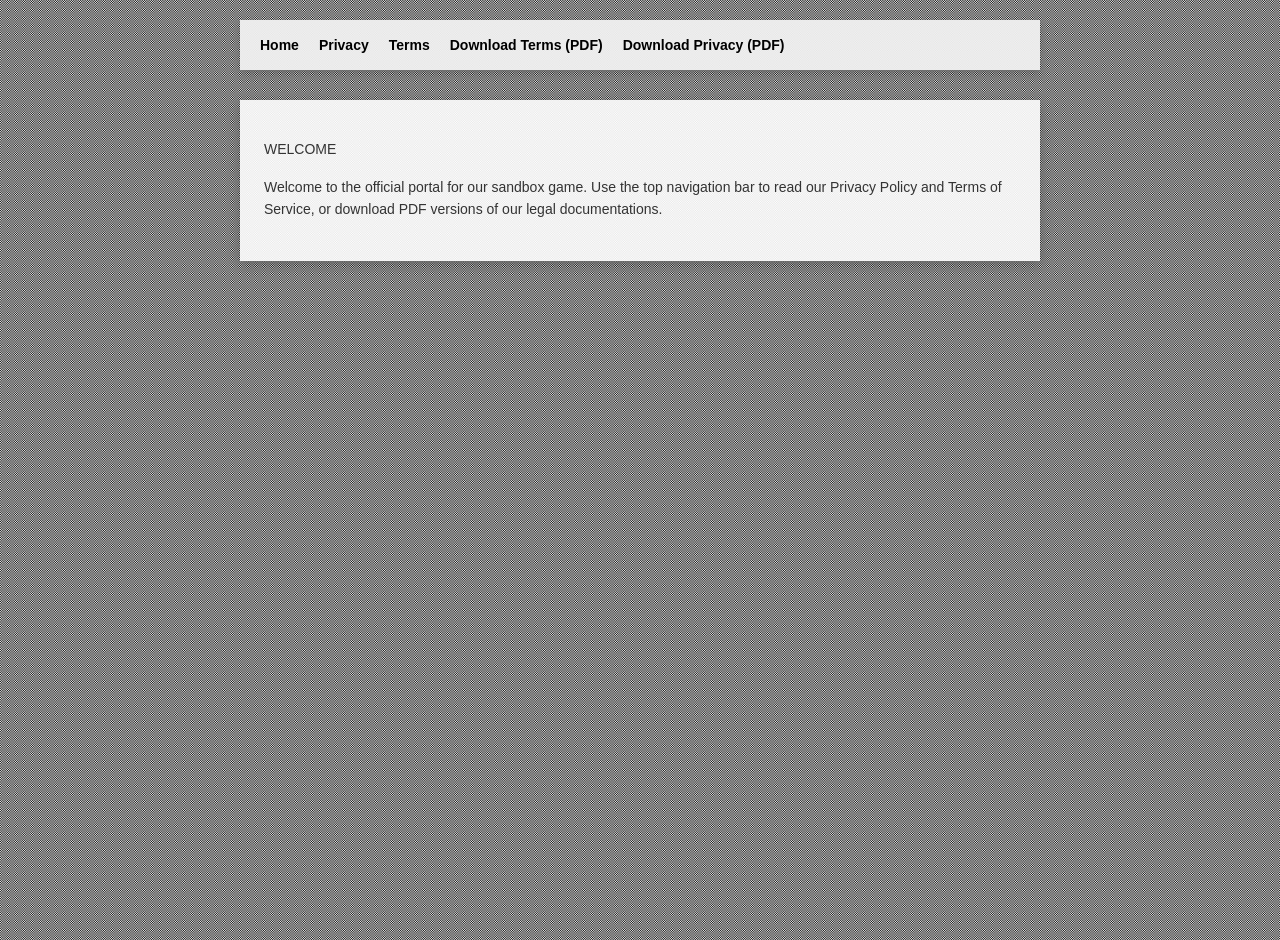
<file: index.html>
<!DOCTYPE html>
<html lang="en">
<head>
  <meta charset="UTF-8">
  <meta name="viewport" content="width=device-width, initial-scale=1.0">
  <title>Home</title>
  <style>
    body {
      font-family: Arial, sans-serif;
      line-height: 1.6;
      color: #333333;
      max-width: 800px;
      margin: 0 auto;
      padding: 20px;
      background-image: url('asset.png');
      background-size: cover;
      background-position: center;
      background-repeat: no-repeat;
      background-attachment: fixed;
      min-height: 100vh;
    }

    header {
      margin-bottom: 30px;
    }

    nav {
      background-color: rgba(242, 242, 242, 0.95);
      padding: 12px 20px;
      border-radius: 0;
      box-shadow: 0 4px 8px rgba(0, 0, 0, 0.15);
    }

    nav ul {
      list-style-type: none;
      margin: 0;
      padding: 0;
      display: flex;
      gap: 20px;
      flex-wrap: wrap;
    }

    nav a {
      color: #000000;
      text-decoration: none;
      font-size: 14px;
      font-weight: bold;
    }

    nav a:hover {
      text-decoration: underline;
    }

    main {
      background-color: rgba(255, 255, 255, 0.9);
      padding: 24px;
      border-radius: 0;
      box-shadow: 0 4px 12px rgba(0, 0, 0, 0.2);
    }

    p {
      margin-bottom: 16px;
      font-size: 14px;
    }
  </style>
</head>
<body>

  <header>
    <nav>
      <ul>
        <li><a href="index.html">Home</a></li>
        <li><a href="privacy.html">Privacy</a></li>
        <li><a href="terms.html">Terms</a></li>
        <li><a href="terms.pdf" download>Download Terms (PDF)</a></li>
        <li><a href="privacy.pdf" download>Download Privacy (PDF)</a></li>
      </ul>
    </nav>
  </header>

  <main>
    <p>WELCOME</p>
    <p>Welcome to the official portal for our sandbox game. Use the top navigation bar to read our Privacy Policy and Terms of Service, or download PDF versions of our legal documentations.</p>
  </main>

</body>
</html>
</file>
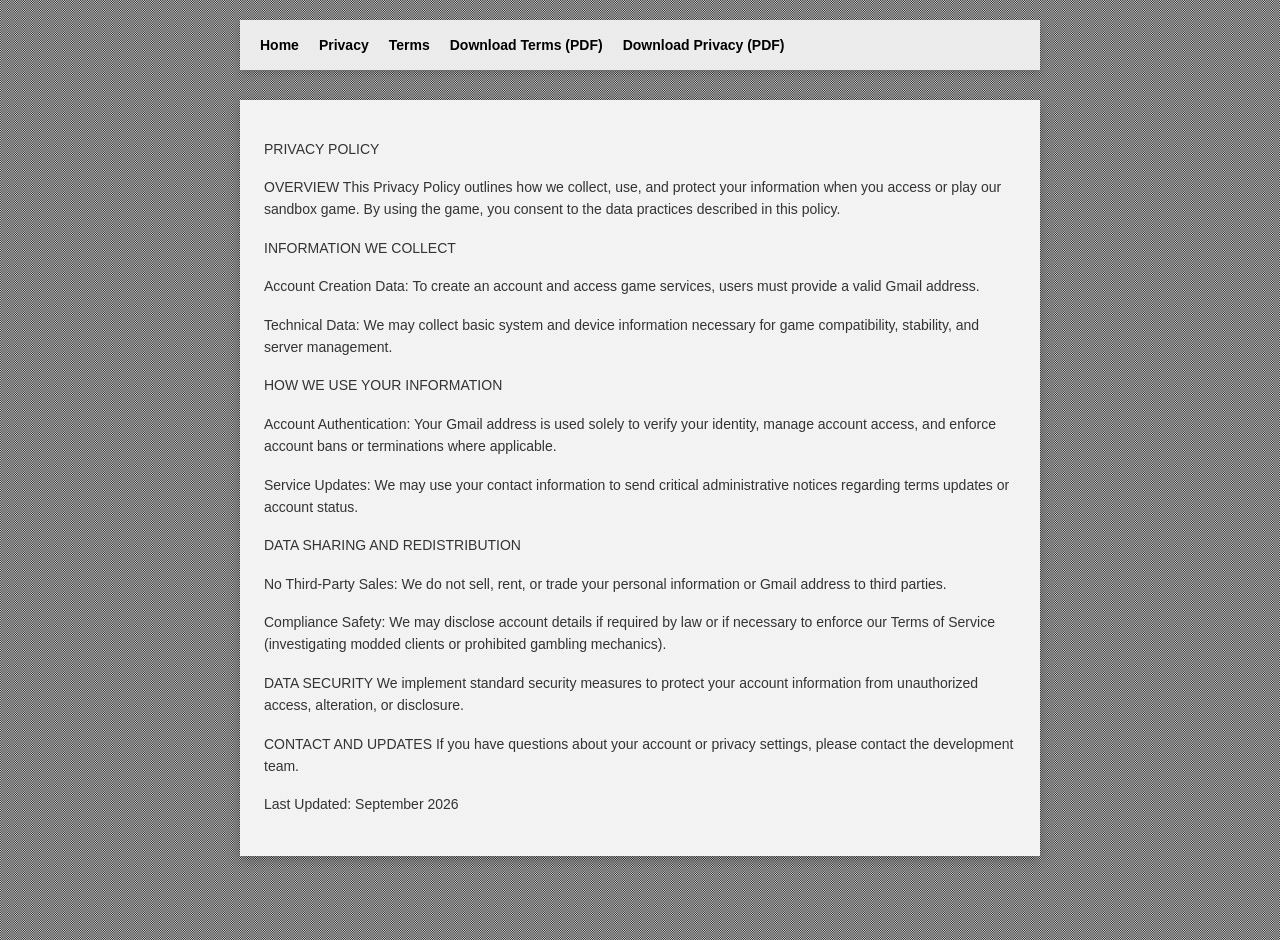
<file: privacy.html>
<!DOCTYPE html>
<html lang="en">
<head>
  <meta charset="UTF-8">
  <meta name="viewport" content="width=device-width, initial-scale=1.0">
  <title>Privacy Policy</title>
  <style>
    body {
      font-family: Arial, sans-serif;
      line-height: 1.6;
      color: #333333;
      max-width: 800px;
      margin: 0 auto;
      padding: 20px;
      background-image: url('asset.png');
      background-size: cover;
      background-position: center;
      background-repeat: no-repeat;
      background-attachment: fixed;
      min-height: 100vh;
    }

    header {
      margin-bottom: 30px;
    }

    nav {
      background-color: rgba(242, 242, 242, 0.95);
      padding: 12px 20px;
      border-radius: 0;
      box-shadow: 0 4px 8px rgba(0, 0, 0, 0.15);
    }

    nav ul {
      list-style-type: none;
      margin: 0;
      padding: 0;
      display: flex;
      gap: 20px;
      flex-wrap: wrap;
    }

    nav a {
      color: #000000;
      text-decoration: none;
      font-size: 14px;
      font-weight: bold;
    }

    nav a:hover {
      text-decoration: underline;
    }

    main {
      background-color: rgba(255, 255, 255, 0.9);
      padding: 24px;
      border-radius: 0;
      box-shadow: 0 4px 12px rgba(0, 0, 0, 0.2);
    }

    p {
      margin-bottom: 16px;
      font-size: 14px;
    }
  </style>
</head>
<body>

  <header>
    <nav>
      <ul>
        <li><a href="index.html">Home</a></li>
        <li><a href="privacy.html">Privacy</a></li>
        <li><a href="terms.html">Terms</a></li>
        <li><a href="terms.pdf" download>Download Terms (PDF)</a></li>
        <li><a href="privacy.pdf" download>Download Privacy (PDF)</a></li>
      </ul>
    </nav>
  </header>

  <main>
    <p>PRIVACY POLICY</p>
    <p>OVERVIEW This Privacy Policy outlines how we collect, use, and protect your information when you access or play our sandbox game. By using the game, you consent to the data practices described in this policy.</p>
    <p>INFORMATION WE COLLECT</p>
    <p>Account Creation Data: To create an account and access game services, users must provide a valid Gmail address.</p>
    <p>Technical Data: We may collect basic system and device information necessary for game compatibility, stability, and server management.</p>
    <p>HOW WE USE YOUR INFORMATION</p>
    <p>Account Authentication: Your Gmail address is used solely to verify your identity, manage account access, and enforce account bans or terminations where applicable.</p>
    <p>Service Updates: We may use your contact information to send critical administrative notices regarding terms updates or account status.</p>
    <p>DATA SHARING AND REDISTRIBUTION</p>
    <p>No Third-Party Sales: We do not sell, rent, or trade your personal information or Gmail address to third parties.</p>
    <p>Compliance Safety: We may disclose account details if required by law or if necessary to enforce our Terms of Service (investigating modded clients or prohibited gambling mechanics).</p>
    <p>DATA SECURITY We implement standard security measures to protect your account information from unauthorized access, alteration, or disclosure.</p>
    <p>CONTACT AND UPDATES If you have questions about your account or privacy settings, please contact the development team.</p>
    <p>Last Updated: September 2026</p>
  </main>

</body>
</html>
</file>
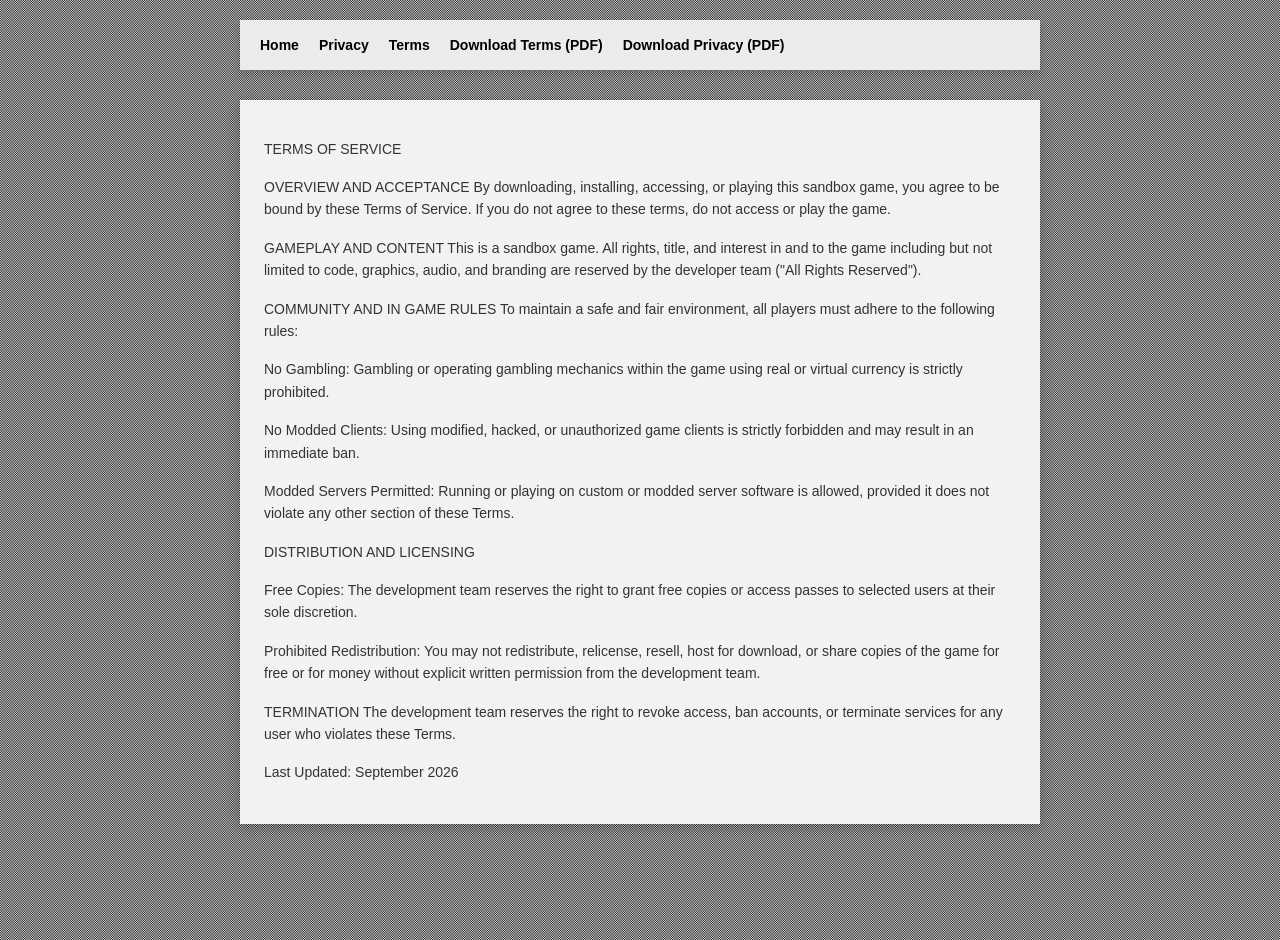
<file: terms.html>
<!DOCTYPE html>
<html lang="en">
<head>
  <meta charset="UTF-8">
  <meta name="viewport" content="width=device-width, initial-scale=1.0">
  <title>Terms of Service</title>
  <style>
    body {
      font-family: Arial, sans-serif;
      line-height: 1.6;
      color: #333333;
      max-width: 800px;
      margin: 0 auto;
      padding: 20px;
      background-image: url('asset.png');
      background-size: cover;
      background-position: center;
      background-repeat: no-repeat;
      background-attachment: fixed;
      min-height: 100vh;
    }

    header {
      margin-bottom: 30px;
    }

    nav {
      background-color: rgba(242, 242, 242, 0.95);
      padding: 12px 20px;
      border-radius: 0;
      box-shadow: 0 4px 8px rgba(0, 0, 0, 0.15);
    }

    nav ul {
      list-style-type: none;
      margin: 0;
      padding: 0;
      display: flex;
      gap: 20px;
      flex-wrap: wrap;
    }

    nav a {
      color: #000000;
      text-decoration: none;
      font-size: 14px;
      font-weight: bold;
    }

    nav a:hover {
      text-decoration: underline;
    }

    main {
      background-color: rgba(255, 255, 255, 0.9);
      padding: 24px;
      border-radius: 0;
      box-shadow: 0 4px 12px rgba(0, 0, 0, 0.2);
    }

    p {
      margin-bottom: 16px;
      font-size: 14px;
    }
  </style>
</head>
<body>

  <header>
    <nav>
      <ul>
        <li><a href="index.html">Home</a></li>
        <li><a href="privacy.html">Privacy</a></li>
        <li><a href="terms.html">Terms</a></li>
        <li><a href="terms.pdf" download>Download Terms (PDF)</a></li>
        <li><a href="privacy.pdf" download>Download Privacy (PDF)</a></li>
      </ul>
    </nav>
  </header>
  
  <main>
    <p>TERMS OF SERVICE</p>
    <p>OVERVIEW AND ACCEPTANCE By downloading, installing, accessing, or playing this sandbox game, you agree to be bound by these Terms of Service. If you do not agree to these terms, do not access or play the game.</p>
    <p>GAMEPLAY AND CONTENT This is a sandbox game. All rights, title, and interest in and to the game including but not limited to code, graphics, audio, and branding are reserved by the developer team (&quot;All Rights Reserved&quot;).</p>
    <p>COMMUNITY AND IN GAME RULES To maintain a safe and fair environment, all players must adhere to the following rules:</p>
    <p>No Gambling: Gambling or operating gambling mechanics within the game using real or virtual currency is strictly prohibited.</p>
    <p>No Modded Clients: Using modified, hacked, or unauthorized game clients is strictly forbidden and may result in an immediate ban.</p>
    <p>Modded Servers Permitted: Running or playing on custom or modded server software is allowed, provided it does not violate any other section of these Terms.</p>
    <p>DISTRIBUTION AND LICENSING</p>
    <p>Free Copies: The development team reserves the right to grant free copies or access passes to selected users at their sole discretion.</p>
    <p>Prohibited Redistribution: You may not redistribute, relicense, resell, host for download, or share copies of the game for free or for money without explicit written permission from the development team.</p>
    <p>TERMINATION The development team reserves the right to revoke access, ban accounts, or terminate services for any user who violates these Terms.</p>
    <p>Last Updated: September 2026</p>
  </main>

</body>
</html>
</file>
